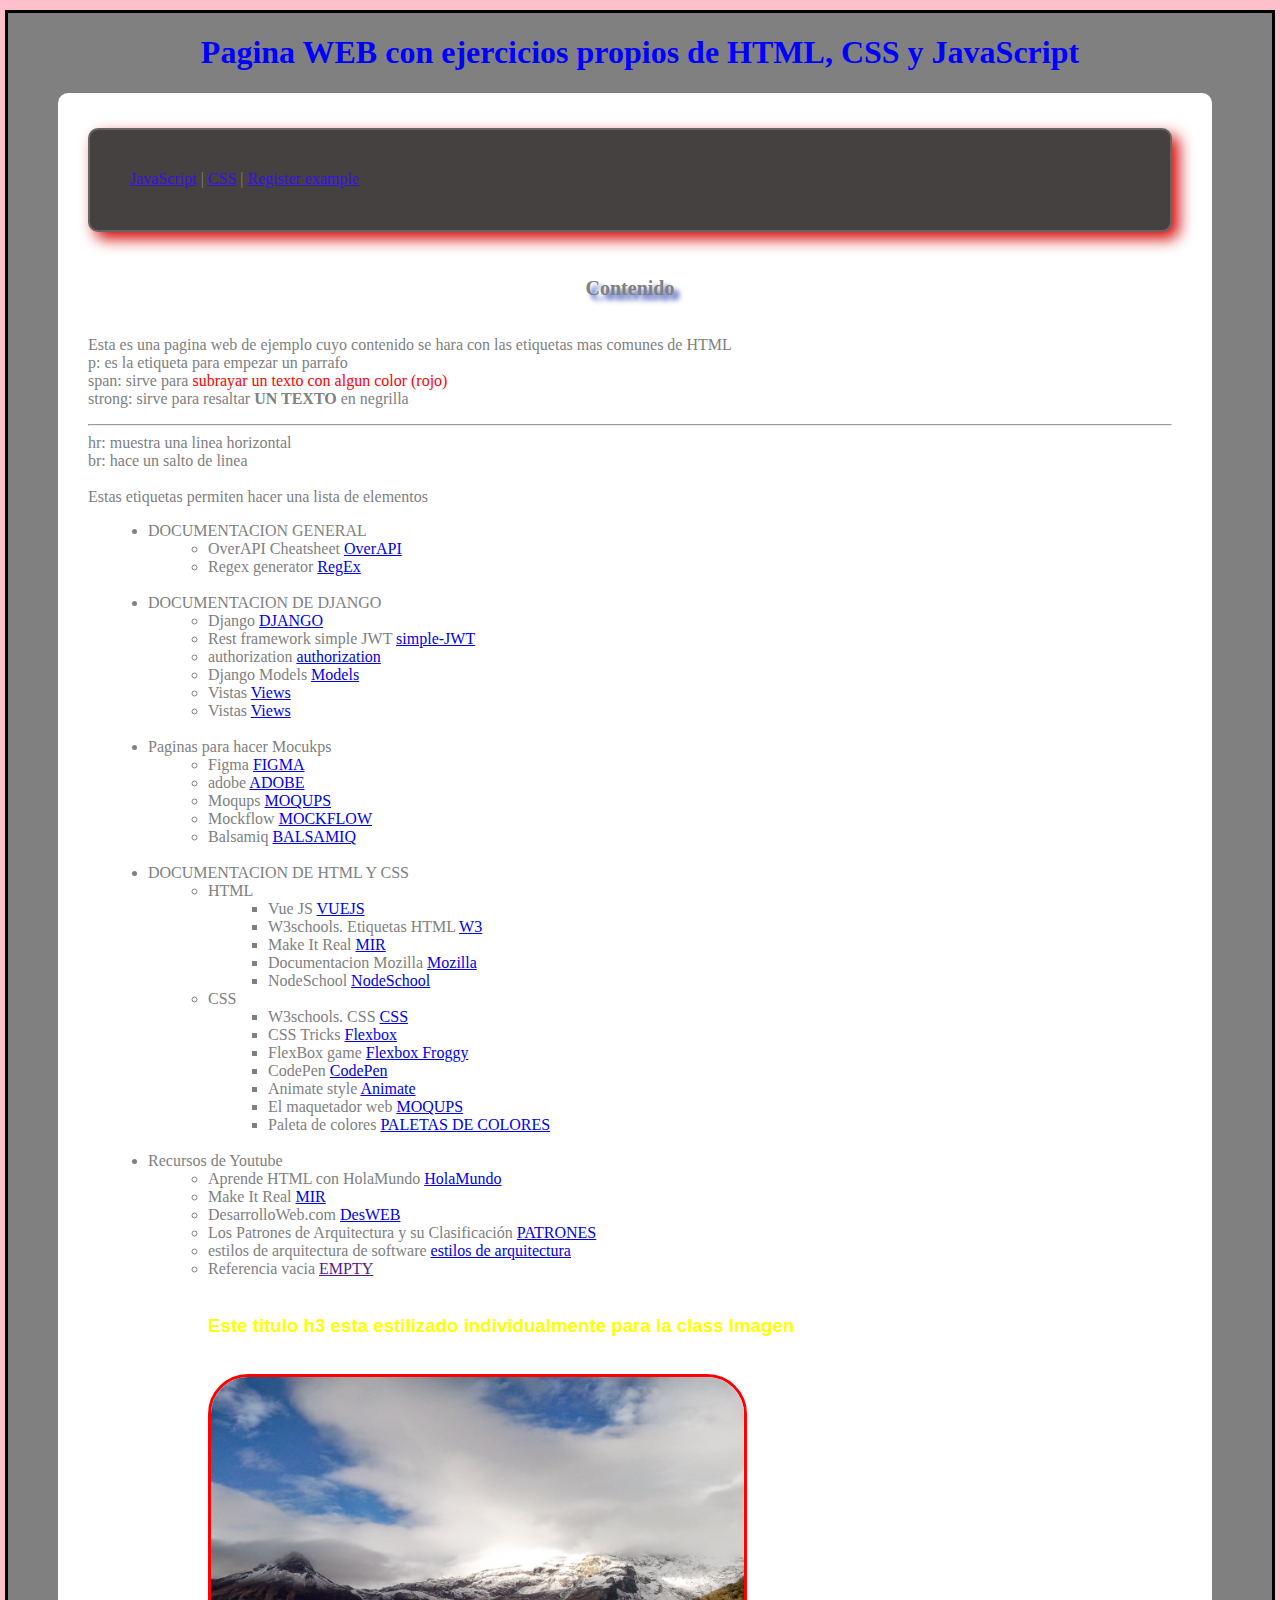
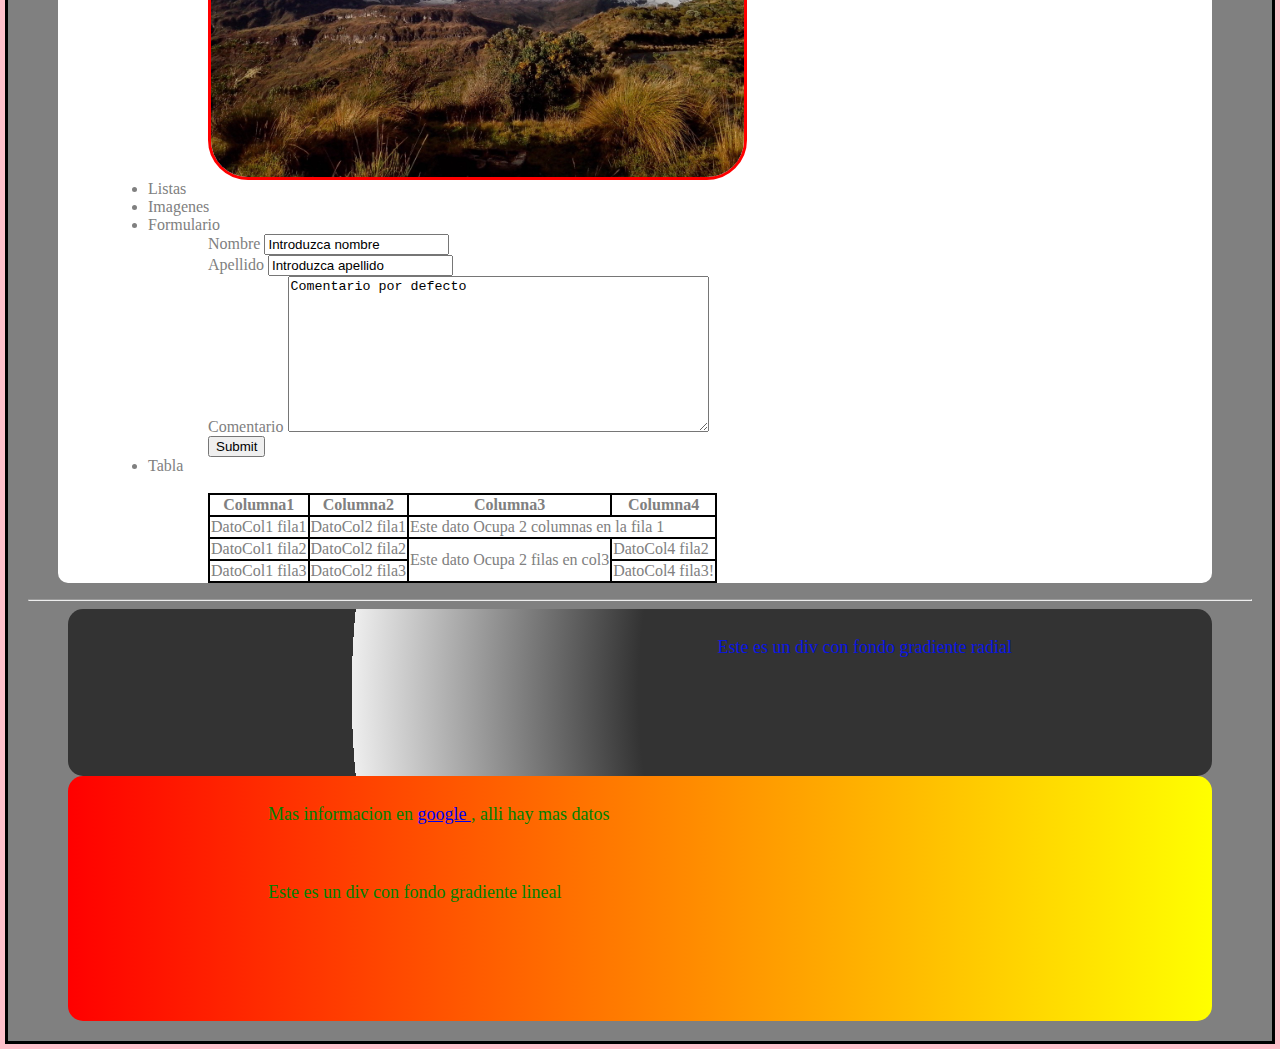
<file: index.html>
<!DOCTYPE html>
<!-- html trae la ultima version de html disponible-->

<!-- el bloque por defecto salen con ! TAB en VSC-->
<html lang="es">
    <head>
    <!--head es el encabezado de la pagina-->    
        
        <meta charset="utf-8"/>
        <!-- establece unos metadatos, en este caso el sistema de caracteres que se usa-->
        <meta name="viewport" content="width=device-width">
        <!-- establece unos metadatos, en este que el content se renderiza al tamano del viewport-->
        <title> Mi pagina WEB </title>
        <!--title es lo que aparece en la pestana del navegador-->
        <!--Los estilos se van a configurar externamente-->
        <link href="resources/styles.css" rel = "stylesheet" type ="text/css"/>
        <!-- modo de agregar CSS en linea
        <style type ="text/css">
            p { color:red"
                font-family: Verdana, Geneva. Tahoma, sans-serif
            }        
        </style>
        -->
    </head>
    <body>
        <header>
            <h1>Pagina WEB con ejercicios propios de HTML, CSS y JavaScript</h1>
            <!--Tamanos de titulos, de h1 a h6-->
        </header>
        <div class = "Contenido">
            <!-- nav hace una barra de navegacion
                <a class = "barraBotones" href="/html/">HTML</a> |
            -->
            <nav class = "nav-bar">
                <a class = "barraBotones" href="/js.html">JavaScript</a> |
                <a class = "barraBotones" href="/css.html">CSS</a> |
                <a class = "barraBotones" href="/signup.html">Register example</a>
            </nav>
            <!--class = "algo" es un atributo que se lo pone a esta etiqueta div, a "algo se le ponen mas caracteristicas"-->
            <h2 class = "textShadow">Contenido</h2>
            <p>
                Esta es una pagina web de ejemplo cuyo contenido se hara con las etiquetas
                mas comunes de HTML
                <br>
                p: es la etiqueta para empezar un parrafo
                <br>
                span: sirve para <span style = "color:red"> subrayar un texto con algun color (rojo)</span>
                <br>
                strong: sirve para resaltar <strong> UN TEXTO </strong>  en negrilla 
                <br>
                <hr>
                hr: muestra una linea horizontal
                <br>
                br: hace un salto de linea                
                <br>
                <br>
                Estas etiquetas permiten hacer una lista de elementos
            </p>
            <ul>
                <li> DOCUMENTACION GENERAL</li>
                <ul>
                    <li>OverAPI Cheatsheet <a href="https://overapi.com" target="_blank" > OverAPI </a></li>
                    <li>Regex generator <a href="https://ihateregex.io" target="_blank" > RegEx </a></li>
                    
                </ul>
                <br>
                
                <li> DOCUMENTACION DE DJANGO</li>
                <ul>
                    <li>Django <a href="https://docs.djangoproject.com/en/4.0/ref/settings/#databases" target="_blank" > DJANGO </a></li>
                    <li>Rest framework simple JWT <a href="https://django-rest-framework-simplejwt.readthedocs.io/en/latest/" target="_blank" > simple-JWT </a></li>
                    <li>authorization <a href="https://docs.djangoproject.com/en/4.0/ref/contrib/auth/" target="_blank" > authorization </a></li>
                    <li>Django Models <a href="https://docs.djangoproject.com/en/4.0/topics/db/models/" target="_blank" > Models </a></li>
                    <li>Vistas <a href="https://www.django-rest-framework.org/api-guide/generic-views/#retrieveapiview" target="_blank" > Views </a></li>
                    <li>Vistas <a href="https://pypi.org/project/psycopg2/" target="_blank" > Views </a></li>
                </ul>
                <br>
                <li> Paginas para hacer Mocukps </li>
                <ul>
                    <!--es mas facil cambiar el vinculo si esta despues de las props de la etiqueta-->
                    <li>Figma <a target="_blank" href="https://www.figma.com/" > FIGMA </a></li>
                    <li>adobe <a target="_blank" href="https://www.adobe.com/products/xd.html" > ADOBE </a></li>
                    <li>Moqups <a target="_blank" href="https://moqups.com/es/" > MOQUPS </a></li>
                    <li>Mockflow <a target="_blank" href="https://www.mockflow.com/pricing/" > MOCKFLOW </a></li>
                    <li>Balsamiq <a target="_blank" href="https://balsamiq.cloud/" > BALSAMIQ </a></li>
                </ul>
                <br>
                <li> DOCUMENTACION DE HTML Y CSS </li>
                <ul>
                    <li>
                        HTML
                    </li>
                    <ul>
                        <!--es mas facil cambiar el vinculo si esta despues de las props de la etiqueta-->
                        <li>Vue JS <a target="_blank" href="https://vuejs.org/guide/introduction.html" > VUEJS </a></li>
                        <li>W3schools. Etiquetas HTML <a target="_blank" href="https://www.w3schools.com/tags/default.asp" > W3  </a></li>
                        <li>Make It Real <a target="_blank" href="https://guias.makeitreal.camp/html-y-css/introduccion-a-html" > MIR </a></li>
                        <li>Documentacion Mozilla  <a target="_blank" href="https://developer.mozilla.org/en-US/docs/Web/HTML" > Mozilla </a></li>
                        <li>NodeSchool  <a target="_blank" href="https://nodeschool.io" > NodeSchool </a></li>
                    </ul>
                    <li>
                        CSS
                    </li>
                    <ul>
                        <li>W3schools. CSS <a target="_blank" href="https://www.w3schools.com/cssref/default.asp" > CSS </a></li>
                        <li>CSS Tricks <a target="_blank" href="https://css-tricks.com/snippets/css/a-guide-to-flexbox/" > Flexbox </a></li>
                        <li>FlexBox game <a target="_blank" href="https://flexboxfroggy.com" > Flexbox Froggy</a></li>
                        <li>CodePen <a target="_blank" href="https://codepen.io" > CodePen</a></li>
                        <li>Animate style <a target="_blank" href="https://animate.style" > Animate</a></li>
                        <li>El maquetador web <a target="_blank" href="https://www.elmaquetadorweb.com/2018/05/jerarquia-css-como-evitar-el-uso-de.html" > MOQUPS </a></li>
                        <li>Paleta de colores <a target="_blank" href="https://color.adobe.com/es/create/color-contrast-analyzer" > PALETAS DE COLORES </a></li>
                        
                    </ul>
                </ul>
                <br>
                <!--
                    <li>Django <a target="_blank" href="https://balsamiq.cloud/" > BALSAMIQ </a></li>
                -->
                <li> Recursos de Youtube</li>
                <ul>
                    <li>Aprende HTML con HolaMundo <a target="_blank" href="https://www.youtube.com/watch?v=MJkdaVFHrto"  > HolaMundo </a></li>
                    <li>Make It Real  <a target="_blank" href="https://www.youtube.com/watch?v=01kveX7fueA&list=PLxyfMWnjW2kshpGRqh4LlTDPuPSoc5dmf&index=1"  > MIR </a></li>
                    <li>DesarrolloWeb.com  <a target="_blank" href="https://www.youtube.com/playlist?list=PLIcuwIrm4rKc2cl2ASgt6yK1I9hkE4Bk4"  > DesWEB </a></li>
                    
                    <li>Los Patrones de Arquitectura y su Clasificación <a target="_blank" href="https://www.youtube.com/watch?v=X3FNtc1XC78"  > PATRONES </a></li>
                    <li>estilos de arquitectura de software <a target="_blank" href="https://www.youtube.com/watch?v=qGu8cYePdyU"  > estilos de arquitectura </a></li>
                    <li>Referencia vacia  <a target="_blank" href=""  > EMPTY </a></li>
                </ul>
                <br>
                <ul>
                    <div class = "Imagen">
                        <h3> Este titulo h3 esta estilizado individualmente para la class Imagen</h3>
                        <br>
                        <img src="resources/nevadoruiz.jpeg">
                        <!--<img src="resources/nevadoruiz.jpeg"/> autocontenida-->
                    </div>
                </ul>
                <li> Listas</li>
                <li> Imagenes</li>
                <li> Formulario</li>
                    <ul>
                    <div>    
                        <form action="/formulario" method="GET"> <!--POST acepta mas datos-->
                            <label for="nombre" >Nombre</label>
                            <!--recibe el foco del mouse en el campo de texto-->
                            <input value="Introduzca nombre" type="text" id="nombre" name="nombre" placeholder="Nombre"/>
                            <!--lo que guarda en name es la llave, el valor es el contenido del campo de texto
                                placeholder es una sugerencia de lo que debe llenarse en el input
                                type: submit vuelve este input un boton, text es por defecto, email, password,radio,checkbox,file,
                            -->
                            <br>
                            <label for="apellido" >Apellido</label>
                            <!--recibe el foco del mouse en el campo de texto-->
                            <input value="Introduzca apellido" type="text" id="apellido" name="apellido" placeholder="Apellido"/>
                            <br>
                            <label for="comentario" >Comentario</label>
                            <textarea cols=50 rows=10 id="comentario" name="comentario" placeholder="Ingrese comentario">Comentario por defecto</textarea>
                            <br>
                            <input type="submit" id="guardar" name="guardar" placeholder="Guardar"/>
                            
                        </form>
                    </div>
                </ul>
                <li> Tabla</li>
                    <br>
                <ul>
                    <table>
                        <!--tr hace una fila en la tabla-->
                        <tr>
                        <!--th hace los titulos de la tabla-->  
                            <th>Columna1</th>
                            <th>Columna2</th>
                            <th>Columna3</th>
                            <th>Columna4</th>
                        <tr>
                            <!--td introduce datos por filas-->  
                            <td>DatoCol1 fila1</td>
                            <td>DatoCol2 fila1</td>
                            <td colspan="2">Este dato Ocupa 2 columnas en la fila 1</td>
                            <tr>
                                <td>DatoCol1 fila2</td>
                            <td>DatoCol2 fila2</td>
                            <td rowspan="2">Este dato Ocupa 2 filas en col3</td>
                            <td>DatoCol4 fila2</td>
                        <tr>
                            <td>DatoCol1 fila3</td>
                            <td>DatoCol2 fila3</td>
                            <td>DatoCol4 fila3!</td>
                    </table>
                </ul>

        </div>
        <!--Table hace una estructura de filas y columnas-->
        <hr>
        <!--linea horizontal de division-->
        <div class = "gradienteRadial">
            <p>
                Este es un div con fondo gradiente radial
            </p>
        </div>

        <div class = "Conclusion">
            <p>
                <!--anchor, a, sirve para direccionar direcciones con href-->
                Mas informacion en <a href="https://www.google.com" target="_blank" > google </a>, alli hay mas datos
            </p>
            <br>
            <p>
                Este es un div con fondo gradiente lineal
            </p>
        </div>

        
    </body>           
</html>
</file>
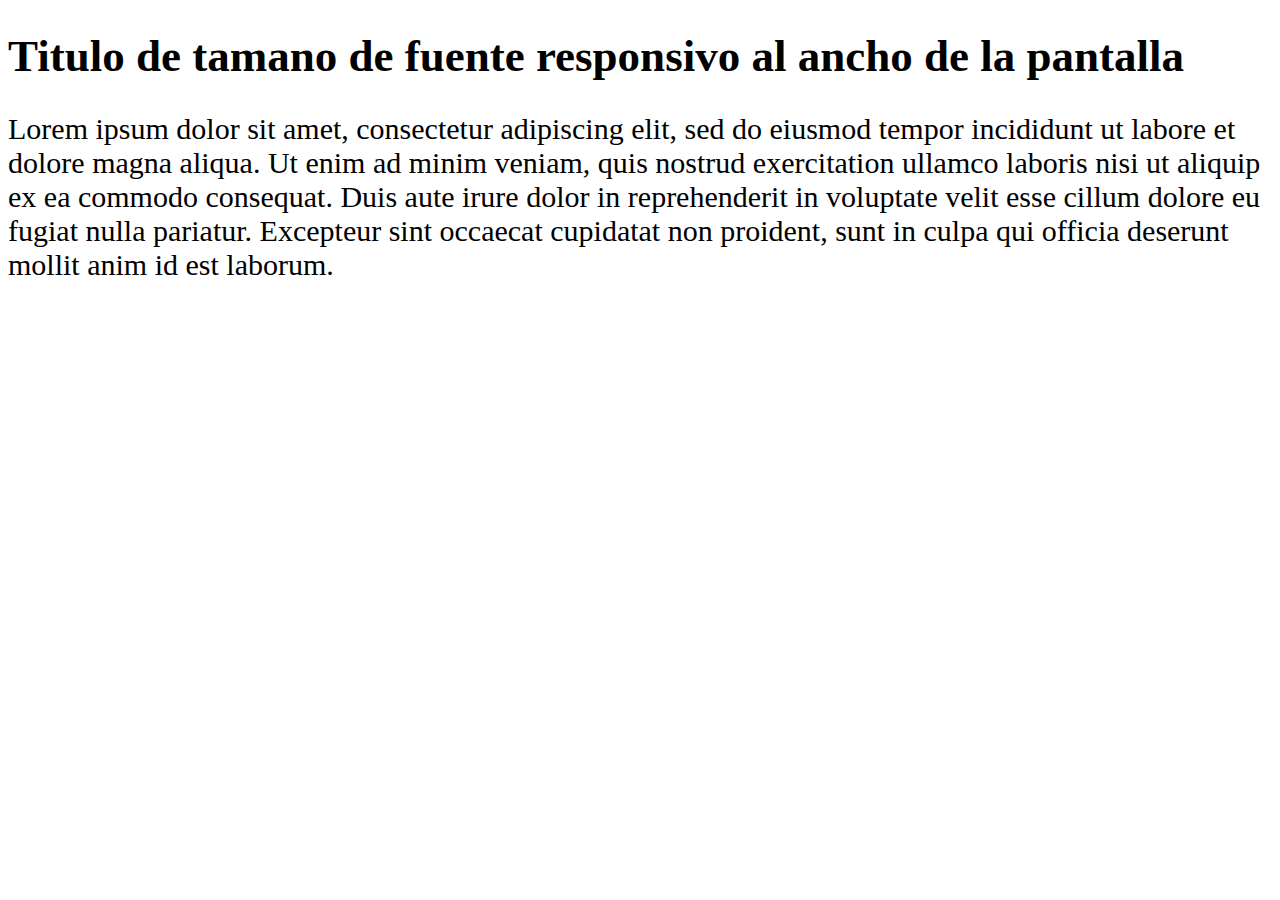
<file: css.html>
<!DOCTYPE html>
<html lang="en">
<head>
    <meta charset="UTF-8">
    <meta http-equiv="X-UA-Compatible" content="IE=edge">
    <meta name="viewport" content="width=device-width, initial-scale=1.0">
    <link href="resources/mobile-first.css" rel = "stylesheet" type ="text/css"/>
    <title>Document</title>
</head>
<body>
    <h1>
        Titulo de tamano de fuente responsivo al ancho de la pantalla
    </h1>
    <p> Lorem ipsum dolor sit amet, consectetur adipiscing elit, sed do eiusmod tempor incididunt ut labore et 
        dolore magna aliqua. Ut enim ad minim veniam, quis nostrud exercitation ullamco laboris nisi ut aliquip 
        ex ea commodo consequat. Duis aute irure dolor in reprehenderit in voluptate velit esse cillum dolore eu 
        fugiat nulla pariatur. Excepteur sint occaecat cupidatat non proident, sunt in culpa qui officia deserunt 
        mollit anim id est laborum.</p>
</body>
</html>
</file>
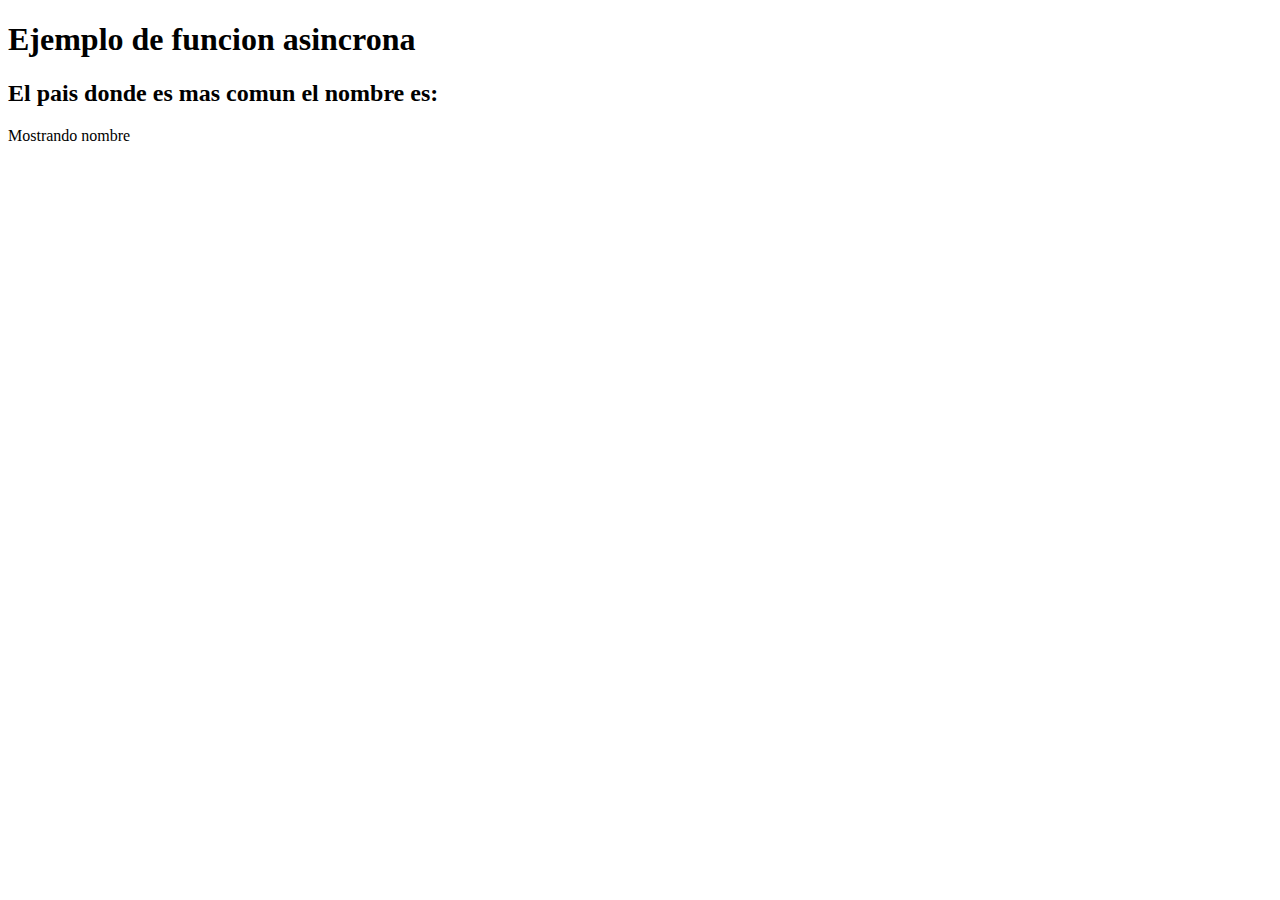
<file: js.html>
<!DOCTYPE html>
<html lang="en">
<head>
    <meta charset="UTF-8">
    <meta http-equiv="X-UA-Compatible" content="IE=edge">
    <meta name="viewport" content="width=device-width, initial-scale=1.0">
    <title>JavaScript</title>
    <script type="text/javascript">
        nombre = prompt("Escribe tu nombre");
        api = "https://api.nationalize.io?name=";
        fetchIt = api+nombre;
        /*
        Funcion asincrona que trae un json de la api de la pagina web 
        */
        async function getCountry(){
            const answer =  await fetch(fetchIt);
            if (!answer.ok){
                let message = "404 not found";
                alert(message);
                throw new Error(message);
            }
            const country = answer.json();
            return country;
        }
        /*
        funcion que cambia el contenido del ID "nombre" (etiqueta del body) por el resultado de name
        */
        function showName(name){
            document.getElementById("nombre").innerHTML = name.country[0].country_id;
        }
        /*
        llamado de la funcion getCountry que al ejecutar showName lo hace con el JSON que retorna getCountry
        */
        getCountry().then(showName);

    </script>   
</head>
<body>
    <h1>Ejemplo de funcion asincrona</h1>
    <h2>El pais donde es mas comun el nombre es: </h2>
    <p id = nombre> Mostrando nombre </p>
    <script>
        showName("Nombre de prueba");
    </script>
</body>
</html>
</file>
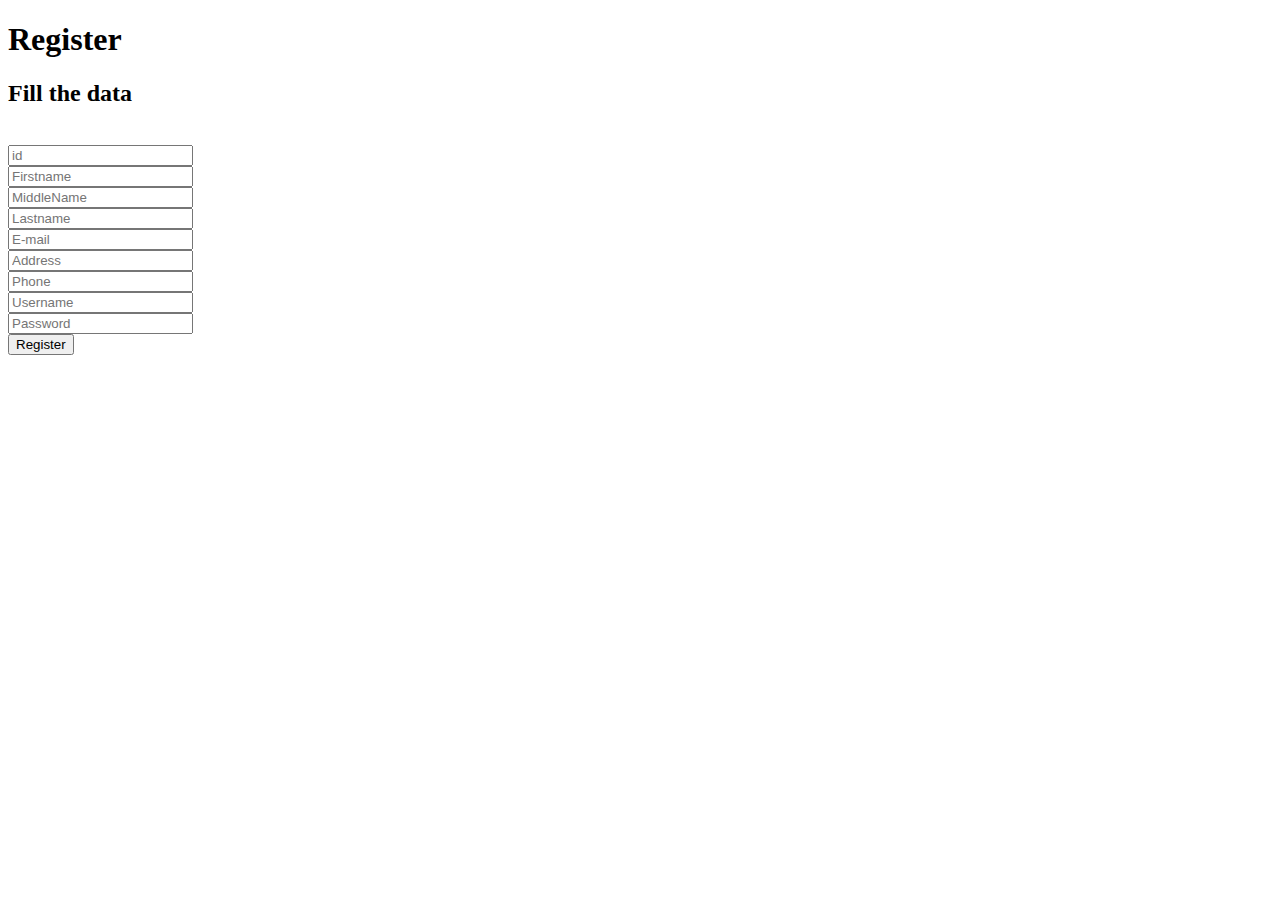
<file: signup.html>
<!DOCTYPE html>
<html lang="en">
<head>
    <meta charset="UTF-8">
    <meta http-equiv="X-UA-Compatible" content="IE=edge">
    <meta name="viewport" content="width=device-width, initial-scale=1.0">
    <link href="https://cdn.jsdelivr.net/npm/bootstrap@5.0.2/dist/css/bootstrap.min.css" rel="stylesheet" 
    integrity="sha384-EVSTQN3/azprG1Anm3QDgpJLIm9Nao0Yz1ztcQTwFspd3yD65VohhpuuCOmLASjC" crossorigin="anonymous">
    <script src="https://cdn.jsdelivr.net/npm/bootstrap@5.0.2/dist/js/bootstrap.bundle.min.js" 
    integrity="sha384-MrcW6ZMFYlzcLA8Nl+NtUVF0sA7MsXsP1UyJoMp4YLEuNSfAP+JcXn/tWtIaxVXM" 
    crossorigin="anonymous"></script>
    <title>SignUp</title>
</head>
<body>
    <h1> Register </h1>
    <div class="container text-center">
        <h2>Fill the data</h2>
        <br>
        <div class="row">
            <div class="col-md-6 offset-md-3">
                <form action="" v-on:submit.prevent="processSignUp" class="row g-3">
                    <div class="row mb-3">
                        <input type="text" class="form-control borde" id="user.id" v-model="user.id" placeholder="id"
                        onkeyup="validNumber(id,9, 'id')">
                    </div>
                    <div class="row mb-3">
                        <input type="text" class="form-control borde" id="user.name" v-model="user.name"
                            placeholder="Firstname" onkeyup="setUsername()" onblur="nameFormat(id)">
                    </div>
                    <div class="row mb-3">
                        <input type="text" class="form-control borde" id="user.middlename" v-model="user.middlename"
                            placeholder="MiddleName" onkeyup="setUsername()" onblur="nameFormat(id)">
                    </div>
                    <div class="row mb-3">
                        <input type="text" class="form-control borde" id="user.lastname" v-model="user.lastname"
                            placeholder="Lastname" onkeyup="setUsername()" onblur="nameFormat(id)">
                    </div>
                    <div class="row mb-3">
                        <input type="text" class="form-control borde" id="user.e-mail" v-model="user.e-mail"
                            placeholder="E-mail" onblur="validEmail()">
                    </div>
                    <div class="row mb-3">
                        <input type="text" class="form-control borde" id="user.address" v-model="user.address"
                            placeholder="Address">
                    </div>
                    <div class="row mb-3">
                        <input type="text" class="form-control borde" id="user.phone" v-model="user.phone" 
                        placeholder="Phone" onkeyup="validNumber(id,10,'phone')">
                    </div>
                    <div class="row mb-3">
                        <input type="text" class="form-control borde" id="user.username" v-model="user.username"
                            placeholder="Username">
                    </div>
                    <div class="row mb-3">
                        <input type="password" class="form-control borde" id="user.password" v-model="user.password"
                            placeholder="Password" onblur="securePassword(10,2)">
                        <i class="far fa-eye" id="togglePassword" style="margin-left: -30px; cursor: pointer;"></i>
                    </div>
                    <div class="row mb-4">
                        <input type="submit" class="btn btn-dark borde" value="Register">
                    </div>
                </form>
            </div>
        </div>
    </div>
    <script>
        function validNumber(numero,limit,typeOf){
            //this method formats the length and characters of a valid number
            let rawNumber = document.getElementById(numero);
            let validNumber = "";
            if(rawNumber.value.length>limit){
                alert("A valid "+ typeOf +" number must have " + limit + " digits");
                //If the limit is reached, the last character is removed
                validNumber = rawNumber.value.slice(0,rawNumber.value.length-1);
            }
            else{
                const digits = /[0-9]/;  //this is a regex for the digits
                if (rawNumber.value.charAt(rawNumber.value.length-1).search(digits)!=-1)//if the character at the last position is a digit, keep it
                    validNumber += rawNumber.value;
                else //In the other case the last character is removed
                    validNumber = rawNumber.value.slice(0,rawNumber.value.length-1);
            }
            rawNumber.value = validNumber;
        }
        function validText(rawString){
            let name = document.getElementById(rawString);
            name.value.toLowerCase();
            validName = '';
            let letters = /[a-z]|[A-Z]/;
            /*
            if (rawString == 'user.e-mail')
                letters = /[\.-@]|[a-z]|[A-Z]|[0-9]/;
            */
            if (rawString == 'user.lastname')
                letters = /[a-z]|[A-Z]|\s/;
            if (name.value.charAt(name.value.length-1).search(letters)!=-1)
                validName += name.value;
            else
                validName = name.value.slice(0,name.value.length-1);
            name.value = validName;
            return name;
        }
        function validEmail() {
            //this method validates a correct email format
            /*anycharacters + optional ("-" or "." ) + anycharacters + mandatory(@) + 
            anycharacters +  mandatory(.) + 2 or 3 characters 
            */
            let regex = /^\w+([\.-]?\w+)*@\w+([\.-]?\w+)*(\.\w{2,3})+$/;
            let email = document.getElementById('user.e-mail');
            email.value = email.value.toLowerCase();
            if (email.value.match(regex)==null){
                alert("your input has not the proper e-mail structure: user@server.extension. Please enter a valid e-mail\n"+
                "The only two valid special characters are . and -\n"+
                "<user> can have '.' (dot) or - (hyphen), example: user-name.main\n"+
                "<user> must be followed by @ (at) and then followed by the email provider\n"+
                "an email provider can have '.' (dot) or - (hyphen): mail-server.com\n"+
                "<.com> is the extension, extensions can have two or three letters");
            }
        }
        function setUsername() {
            //This method suggests an username based on the user's names
            const name = validText("user.name");
            const middlename = validText("user.middlename");
            const lastname = validText("user.lastname");
            let username = document.getElementById("user.username"); 
            username.value = name.value.toLowerCase();
            username.value += middlename.value.charAt(0).toLowerCase();
            lastname1 = lastname.value.split(" ");
            username.value += lastname1[0].toLowerCase();
            if (lastname1.length>1){
                username.value += lastname1[1].charAt(0).toLowerCase();
            }
        }
        /*function validTextg(stringWithSpace) {
            //this method erases spaces in a field
            let name = document.getElementById(stringWithSpace);
            validName = '';
            const letters = /[a-z|[A-Z]]/;
            if (name.value.charAt(name.value.length-1).search(letters)!=-1){
                //if the character is any letter, keep it
                validName += name.value;
            }
            else{
                //In the other case the last character is removed
                validName = name.value.slice(0,name.value.length-1);
            }
            name.value = validName;
            return name;
        }
        */
        
        /*
        //tried this, did not work
        function nameFormat(upperCaseName){
            let name = document.getElementById(upperCaseName);
            name.value.toLowerCase().split(' ').map(word => word.charAt(0).toUpperCase() + word.slice(1)).join(' ');
        };
        tried this also, 
        function nameFormat(upperCaseName){
        let name = document.getElementById(upperCaseName);
            name.value = name.value.toLowerCase();
            name.value = name.value.replace(name.value.charAt(0),name.value.charAt(0).toUpperCase());
            index = 0;
            while (name.value.indexOf(' ', index)!=-1){
                index = name.value.indexOf(' ', index);
                console.log("Indice del espacio: "+ index);
                index++;
                name.value = name.value.replace(name.value.charAt(index),name.value.charAt(index).toUpperCase());
                console.log("nuevo Indice: "+ index);
            }
        }
        tried this also, 
        function nameFormat(upperCaseName){
            let name = document.getElementById(upperCaseName).value.toLowerCase();
            name.value.replace(/(^\w|\s\w)/g, m => m.toUpperCase());
        }
        
        */
        function nameFormat(upperCaseName){
            let names = document.getElementById(upperCaseName).value.toLowerCase().split(' ');
            for (i=0;i<names.length;i++)
                names[i] = names[i].charAt(0).toUpperCase() + names[i].slice(1);
            document.getElementById(upperCaseName).value = names.join(' ');
        }       
        function securePassword(length,specialCharCount) {
            /*this method validates a secure password
            must have at least <length>= 10 characters
            must have at least <specialCharCount> = 2 special characters
                I don't know how to pass the arguments to a regex in JS
                (?=.*?[#?!@$%^&*-]{2,})
            */
           const regex = /^(?=.*?[A-Z])(?=.*?[a-z])(?=.*?[0-9])(?=.*?[#?!@$%^&*-])(?=.*?[#?!@$%^&*-]).{8,}$/;
           const regexUpper = /[A-Z]/;
           const regexLower = /^(?=.*?[a-z])/;
           const regexDigits = /[0-9]/;
           let regexSpecial = /^(?=.*?[#?!@$%^&*-]{2,})/;
           const alerta = "The password must have: \nat least ten characters, \n"+
                "at least one uppercase letter (A,B,C...), \nat least one lowercase letter (a,b,c...),\n"+
                "at least one digit (0,1,2,3,,,) \n"+"at least two special characters: # ? ! @ $ % ^ & * - \n";
            let password = document.getElementById('user.password');
            console.log(password.value.match(regex));
            /*console.log(password.value.match("uppercase:"+regexUpper));
            console.log(password.value.match("lowercase:"+regexLower));
            console.log(password.value.match("digits:"+regexDigits));
            console.log(password.value.match("specialchars:"+regexSpecial));
            */
            if( password.value.length<length||(password.value.match(regex))==null){//||(password.value.match(regex2))==null){
                alert(alerta);
            }
        }
        </script>
</body>
</html>
</file>
<file: resources/styles.css>
html{
    background-color: pink;
}

body {
    width: 1100;
    margin: 10px auto;
    margin: 10px 5px 5px 5px;
    background-color: gray;
    padding: 0px 20px 20px 20px;
    border: 3px solid black;
}

h1{
    color: blue;
    text-align: center;
    font-family: cursive;
}

.nav-bar{
    padding: 40px;
    background: #454141;
    margin: 25px auto ;
    width: auto;
    height: 20px;
    border-radius: 10px; 
    border: 2px solid #666;
    box-shadow: 7px 7px 15px #d40909;
}

.textShadow{
    font-size: 20px;
    padding:20px;
    text-align: center;
    text-shadow: 5px 5px 5px #2d45ae;
}

.barraBotones:link{
    color: rgb(55, 16, 230);
}

.barraBotones:visited{
    color: green;

}

.barraBotones:hover{
    color:red;
}

.barraBotones:active{
    color:blueviolet;
}
.Contenido{
    color:gray;
    border-radius: 10px;
    margin: 0px 40px 0px 30px;
    padding: 10px 40px 0px 30px;
    background-color: white;
}

table, th, td {
    border: 2px solid black;
    border-collapse: collapse;
}

ul {
    margin-left: 20px;
    
}
.Imagen h3{
    color:yellow;
    font-family: Verdana, Geneva, Tahoma, sans-serif;
    font-weight: bold;
}

.Imagen img{
    height: 400px;
    display: block;
    border-radius: 40px;
    border: 3px solid red;
    margin: 20 px auto 20px auto;
}

.Conclusion{
    color: green;
    font-size: 18px;
    text-align: left;
    border-radius: 15px;
    margin: 0px 40px 0px 40px;
    padding: 10px 200px 100px 200px;
    /*arriba derecha abajo izquierda*/
    /*background-color: rgb(192, 26, 26);*/
    background: linear-gradient(to right,red,yellow);

}

.gradienteRadial{
    color: rgb(10, 21, 226);
    font-size: 18px;
    text-align: right;
    border-radius: 15px;
    margin: 0px 40px 0px 40px;
    padding: 10px 200px 100px 200px;
    /*
    arriba derecha abajo izquierda
    background: radial-gradient(blue,cyan);
    background: radial-gradient(at 10px, 5px, blue,cyan);
    */
    background: radial-gradient(circle at 100%, #333, #333 50%, #eee 75%, #333 75%);

}
</file>
<file: resources/mobile-first.css>
/*mobile*/
h1{
    font-size: 21px;
}
body{
    font-size: 14px;
}

/*tablets*/
@media (min-width:768px){
    h1{
        font-size: 30px;
    }
        body{
        font-size: 20px;
    }
    
}

/*desktop*/
@media (min-width:992px){
    h1{
        font-size: 38px;
    }
    body{
        font-size: 25px;
    }
    
}

/*wide screens*/
@media (min-width:1200px){
    h1{
        font-size: 45px;
    }
    body{
        font-size: 30px;
    }
    
}
</file>
